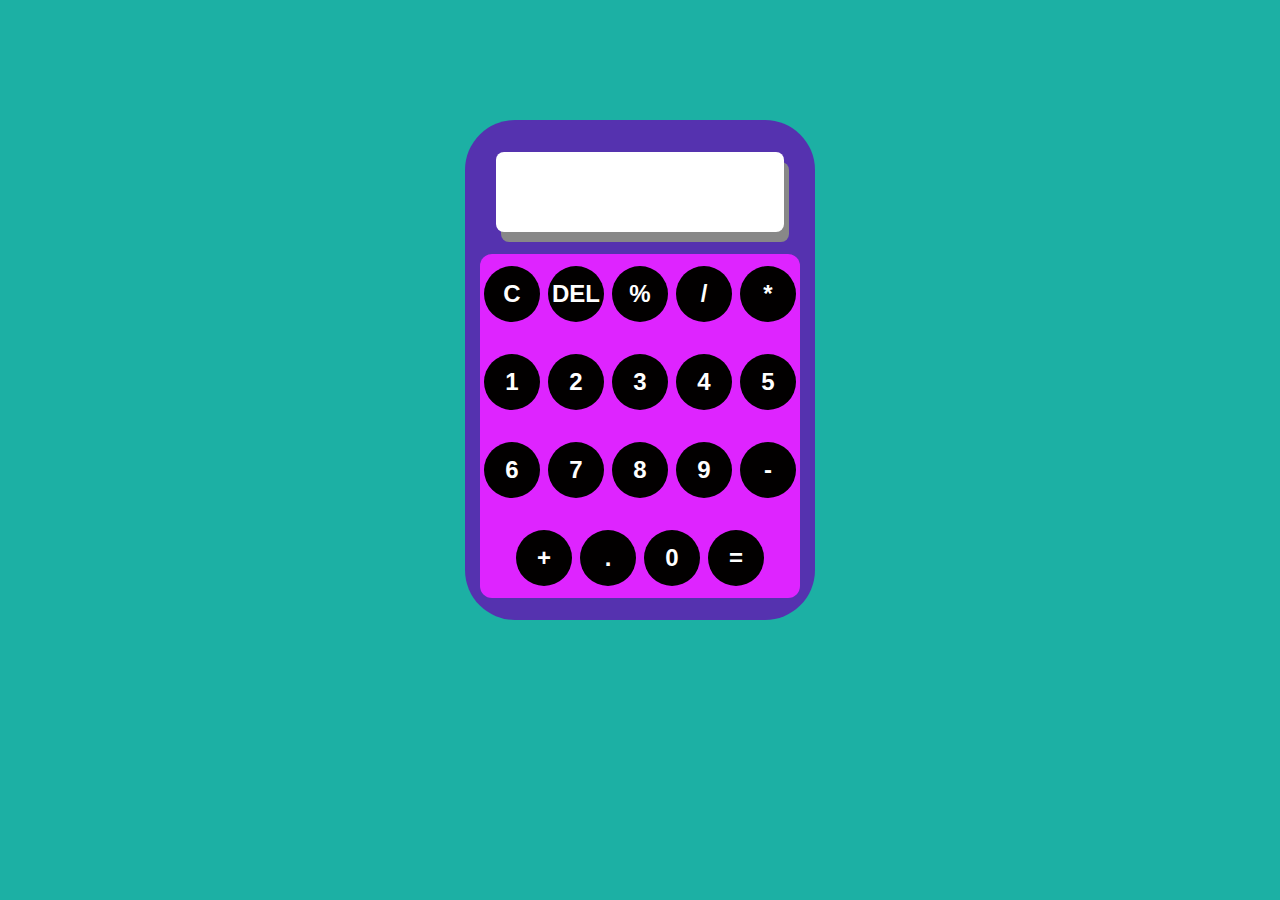
<file: calculator/index.html>
<!DOCTYPE html>
<html lang="en">
<head>
    <meta charset="UTF-8">
    <meta name="viewport" content="width=device-width, initial-scale=1.0">
    <title>Calculator</title>
    <link rel="stylesheet" href="style.css">
</head>
<body>
    <div class="container">
        <div class="screen-wrap">
            <div class="screen-container">
                <div class="history"></div>
                <div class="screen"></div>
            </div>
        </div>
        <div class="btn-wrap">
            <button class="btn">C</button>
            <button class="btn">DEL</button>
            <button class="btn">%</button>
            <button class="btn">/</button>
            <button class="btn">*</button>
            <button class="btn">1</button>
            <button class="btn">2</button>
            <button class="btn">3</button>
            <button class="btn">4</button>
            <button class="btn">5</button>
            <button class="btn">6</button>
            <button class="btn">7</button>
            <button class="btn">8</button>
            <button class="btn">9</button>
            
           
            <button class="btn">-</button>
            
            <button class="btn">+</button>
            <button class="btn">.</button>
            <button class="btn">0</button>
            <button class="btn">=</button>
        
        </div>
    </div>
    <script>
        const screen = document.querySelector('.screen');
        const history = document.querySelector('.history');
        const buttons = document.querySelectorAll('.btn');
    
        let currentNumber = '';
        let previousNumber = '';
        let operator = '';
    
        buttons.forEach(button => {
            button.addEventListener('click', (e) => {
                const buttonText = e.target.innerText;
    
                if (buttonText === 'C') {
                    currentNumber = '';
                    previousNumber = '';
                    operator = '';
                    screen.textContent = '';
                    history.textContent = '';
                } else if (buttonText === 'DEL') {
                    currentNumber = currentNumber.slice(0, -1);
                    screen.textContent = currentNumber;
                } else if (buttonText === '+' || buttonText === '-' || buttonText === '*' || buttonText === '/' || buttonText === '%') {
                    if (currentNumber !== '') {
                        previousNumber = parseFloat(currentNumber);
                        operator = buttonText;
                        currentNumber = '';
                        history.textContent = `${previousNumber} ${operator}`;
                    }
                } else if (buttonText === '=') {
                    currentNumber = parseFloat(currentNumber);
                    let result;
    
                    switch (operator) {
                        case '+':
                            result = previousNumber + currentNumber;
                            break;
                        case '-':
                            result = previousNumber - currentNumber;
                            break;
                        case '*':
                            result = previousNumber * currentNumber;
                            break;
                        case '/':
                            result = previousNumber / currentNumber;
                            break;
                        case '%':
                            result = previousNumber % currentNumber;
                            break;
                    }
    
                    screen.textContent = result;
                    history.textContent = `${previousNumber} ${operator} ${currentNumber} =`;
                    previousNumber = result;
                    currentNumber = '';
                    operator = '';
                } else {
                    currentNumber += buttonText;
                    screen.textContent = currentNumber;
                }
            });
        });
    </script>
    
</body>
</html>
</file>
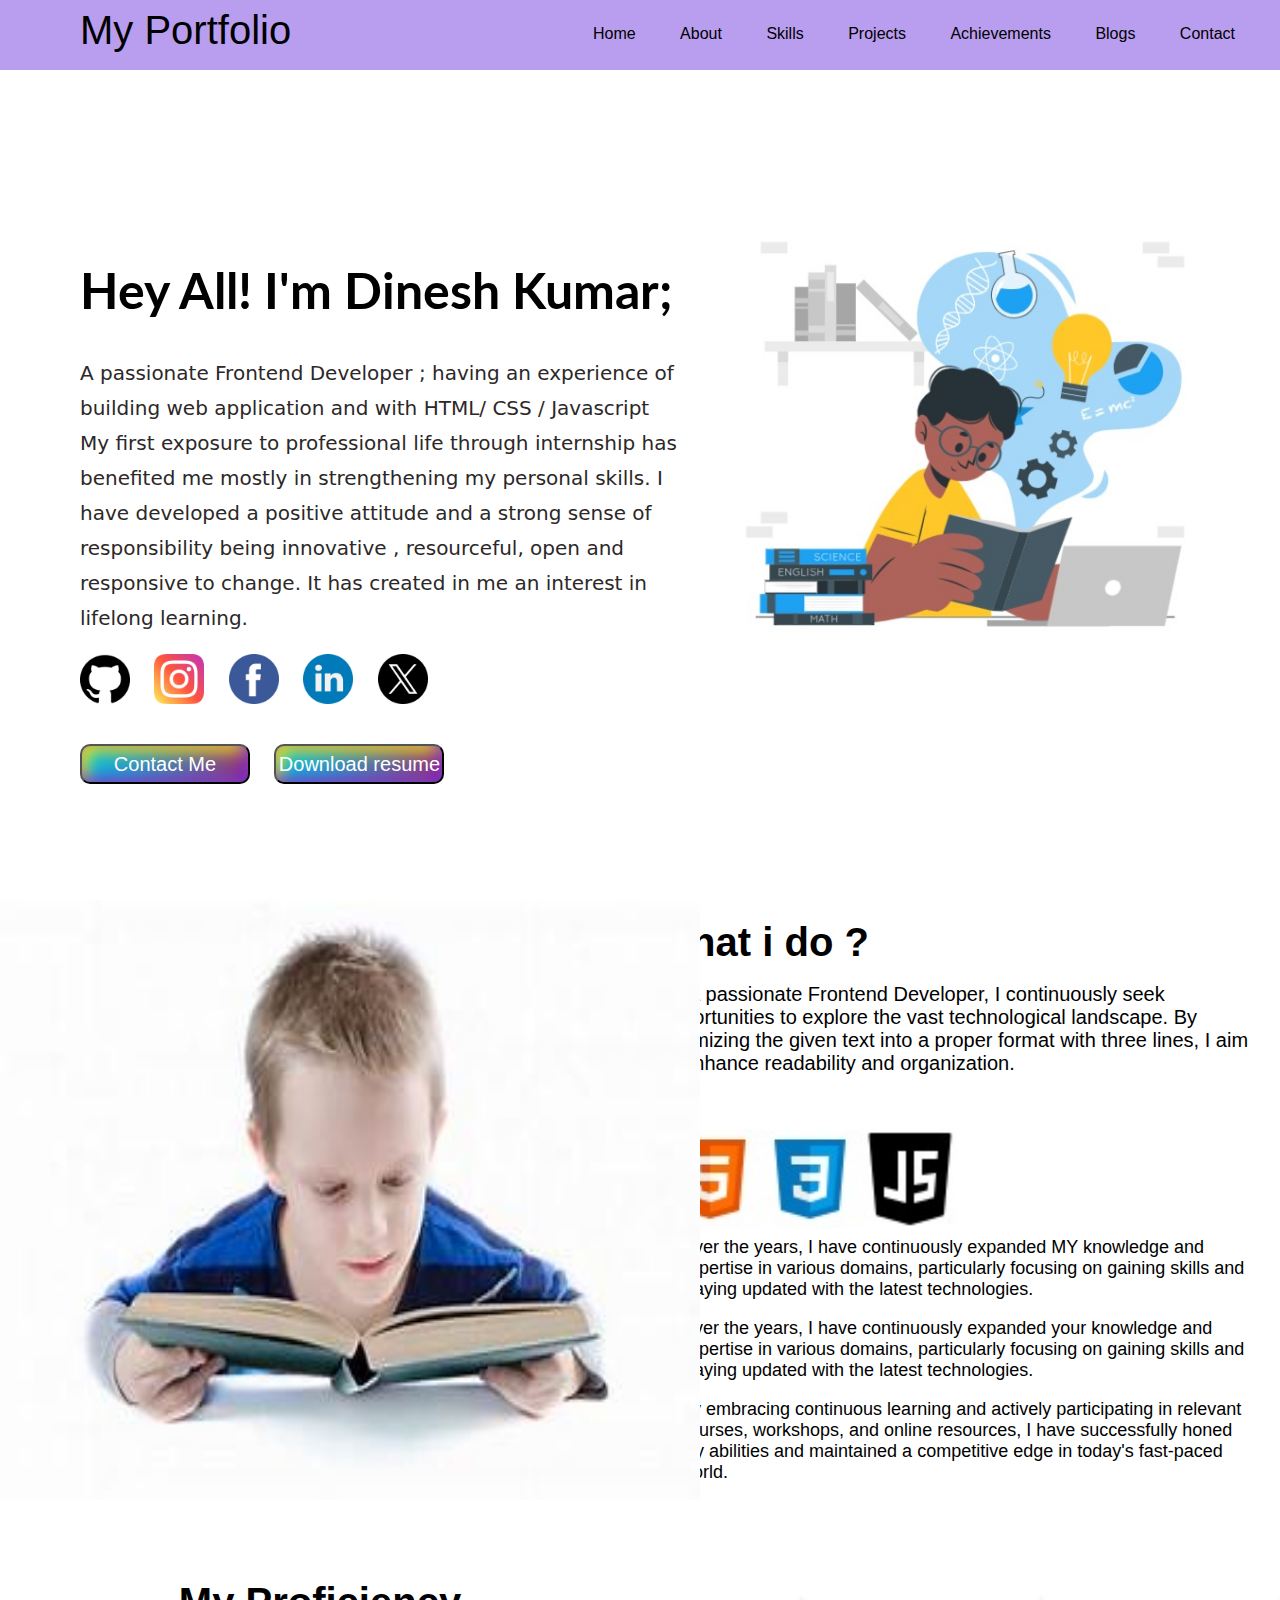
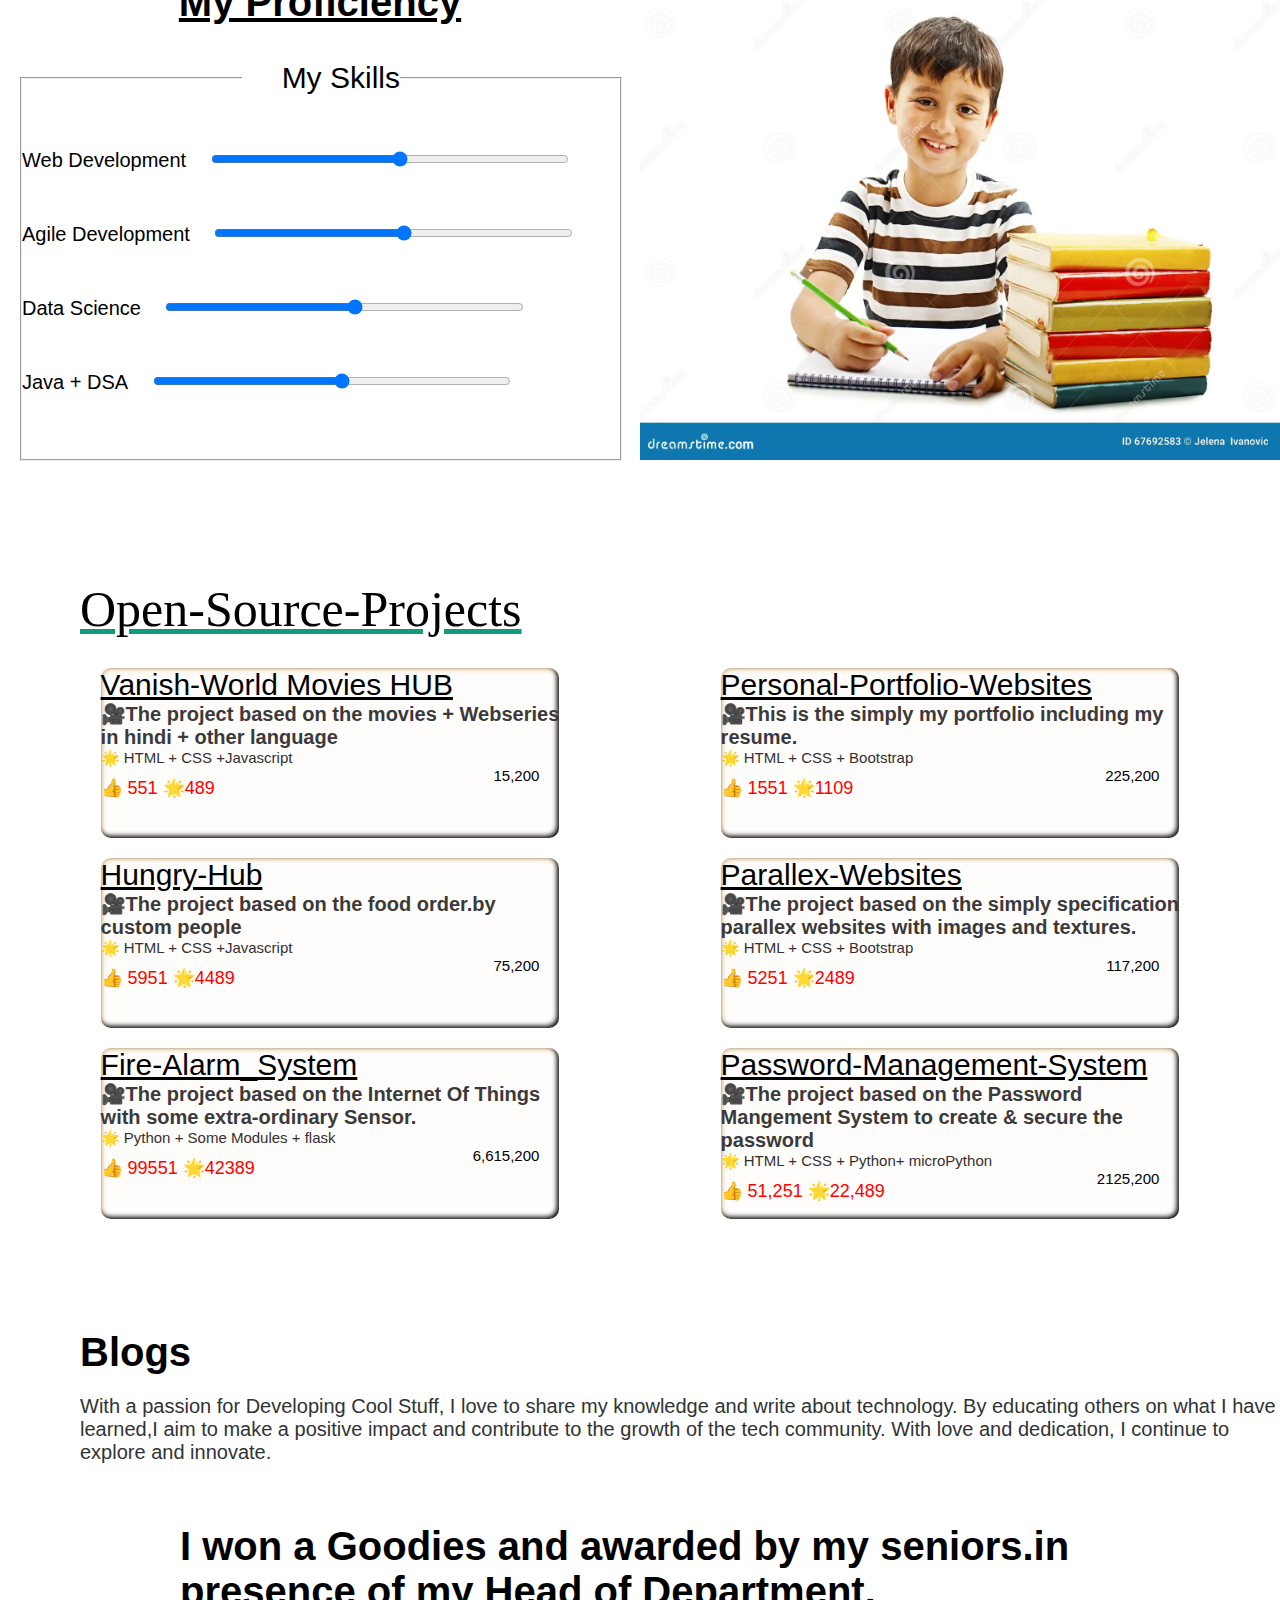
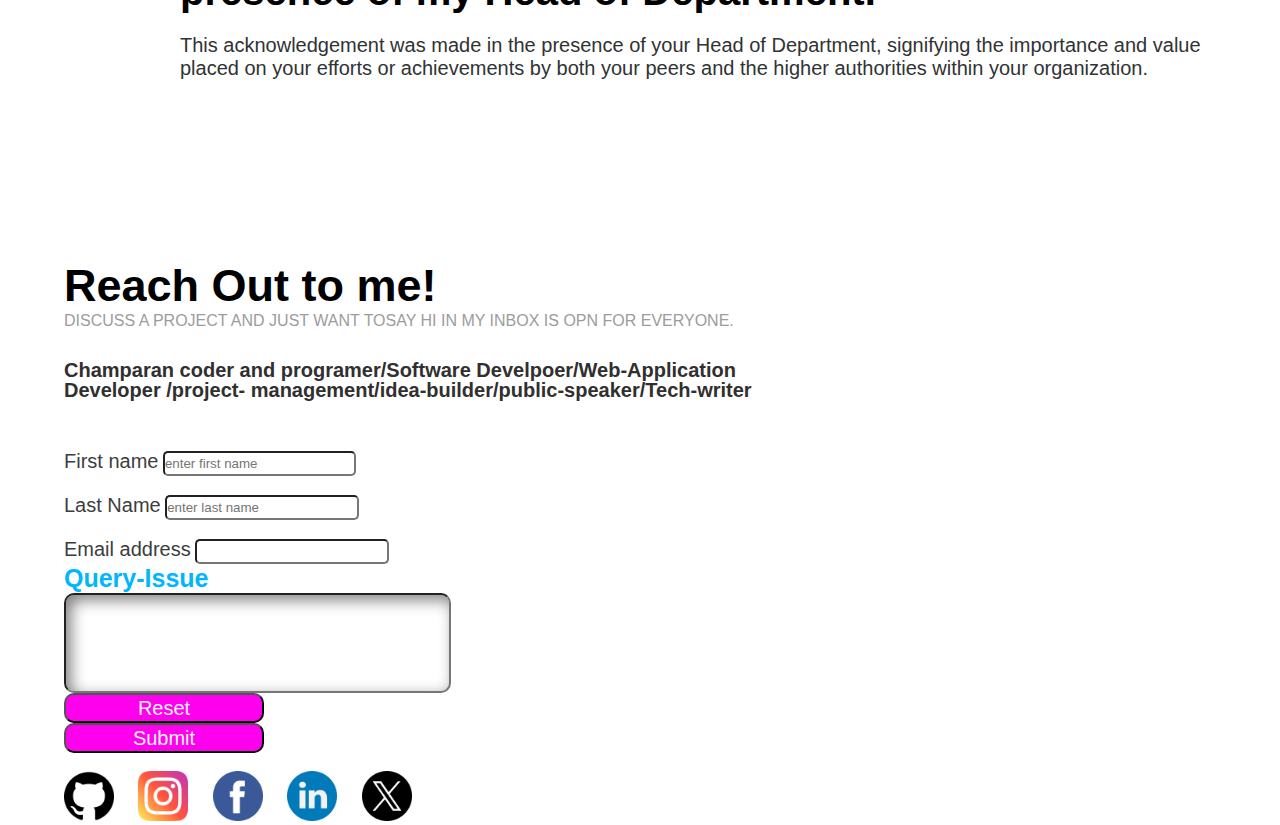
<file: My Portfoliyo/index.html>
<!DOCTYPE html>
<html lang="en">
<head>
  <meta charset="UTF-8">
  <meta name="viewport" content="width=device-width, initial-scale=1.0">
  <title> My Portfolio</title>
  <link rel="stylesheet" href="style.css">

  <link rel="preconnect" href="https://fonts.googleapis.com">
<link rel="preconnect" href="https://fonts.gstatic.com" crossorigin>
<link href="https://fonts.googleapis.com/css2?family=Lato:ital,wght@0,100;0,300;0,400;0,700;0,900;1,100;1,300;1,400;1,700;1,900&family=Niconne&family=PT+Sans:ital,wght@0,400;0,700;1,400;1,700&family=Protest+Revolution&family=Roboto+Slab:wght@100..900&family=Rye&family=Sedan:ital@0;1&family=Source+Sans+3:ital,wght@0,449;1,449&display=swap" rel="stylesheet">

</head>
<body>
  <section id="header">
    <header>
      <span id="texture-one">My Portfolio</span>
      <nav>
        <ul>
          <li><a href="#background-banner">Home</a></li>
          <li><a href="#about-page">About</a></li>
          <li><a href="#proficiency">Skills</a></li>
          <li><a href="#flex-container">Projects</a></li>
          <li><a href="#achievements">Achievements</a></li>
          <li><a href="#prodcast">Blogs</a></li>
          <li><a href="#contact">Contact</a></li>
        </ul>
      </nav>
    </header>
  </section>
  <section id="background-banner">
    <div class="text">
      <h1>Hey All! I'm Dinesh Kumar;</h1><br><br>
      <p>A passionate Frontend Developer ; having an experience of building web application and 
        with HTML/ CSS / Javascript  <br>
       
        My first exposure to professional life through internship has benefited me mostly in 
        strengthening my personal skills. I have developed a positive attitude and a strong sense of responsibility being innovative , resourceful,
         open and responsive to change. It has created in me an interest in lifelong learning.</p><br>
        <div class="icon-img">
          <a href=""><img src="image/github.jpg" alt="github"></a>
         <a href=""> <img src="image/instagram.jpg" alt="instagram"></a>
          <a href=""><img src="image/facebook.jpg" alt="facebook"></a>
          <a href=""><img src="image/linkedin.jpg" alt="linkedin"></a>
          <a href=""><img src="image/twitter.jpg" alt="twitter"></a><br><br><br>
        </div>
        <div class="btn">
          <button><a href="#contact">Contact Me</a></button>
          <button><a href="resume.pdf" download="">Download resume</a></button>
        </div>
    </div>
    <div class="img">
      <img src="image/imageBg.jpg" alt="Background Image">
    </div>
  </section>
  <section class="about-page">
    <div class="text-explore">
      <h1>what i do ?</h1><br>
      <p>As a passionate Frontend Developer, I continuously seek opportunities to explore the vast technological landscape.
         By optimizing the given text into a proper format with three lines, I aim to enhance readability and organization.</p><br><br><br>
         <img src="image/html.jpg" alt="">
         <img src="image/css.jpg" alt="">
         <img src="image/javaScript.jpg" alt="">
         <br><br><br><br><br><br>
        <div class="ol-type">
          <ol type="a">
            <li>Over the years, I have continuously expanded MY knowledge and expertise in various domains, particularly focusing on gaining skills and staying updated with the latest technologies. </li>
            <br>
            <li>Over the years, I have continuously expanded your knowledge and expertise in various domains, particularly focusing on gaining skills and staying updated with the latest technologies.</li><br>
            <li>By embracing continuous learning and actively participating in relevant courses, workshops, and online resources, I have successfully honed my abilities and maintained a competitive edge in today's fast-paced world.</li><br>
          </ol>
         </div>
    </div>
    <div class="img2">
      <img src="image/readBoyImages.jpeg" alt="reader-boy-image">
    </div>
  </section>
 <section id="proficiency">
  <img src="image/reading.webp" alt="animation-boy">
 <h1>My Proficiency</h1><br><br>
 <fieldset>
  <legend>
    <span>My Skills</span>
  </legend><br><br>
  <label for="web-dev">Web Development</label>
  <input type="range" id="web-dev"><br><br>
  <label for="Agile-dev">Agile Development</label>
  <input type="range" id="Agile-dev"><br><br>
  <label for="Data-science">Data Science</label>
  <input type="range" id="Data-science"><br><br>
  <label for="java-dev">Java + DSA</label>
  <input type="range" id="java-dev">
 </fieldset>
 </section>
 <section id="flex-container">
  <span>Open-Source-Projects</span>
  <div class="projects">
    <div class="flex-item">
      <span id="spanish">Vanish-World Movies HUB</span>
      <h1>&#127909;The project based on the movies + Webseries in hindi + other language</h1>
      <p>&#127775; HTML + CSS +Javascript </p>
      <span id="emogi">&#128077; 551  &#127775;489</span><span id="rating">15,200</span>
    </div>
    <div class="flex-item">
      <span id="spanish">Personal-Portfolio-Websites</span>
      <h1>&#127909;This is the simply my portfolio including my resume.</h1>
      <p>&#127775; HTML + CSS + Bootstrap</p>
      <span id="emogi">&#128077; 1551  &#127775;1109</span><span id="rating">225,200</span>
    </div>
    <div class="flex-item">
      <span id="spanish">Hungry-Hub</span>
      <h1>&#127909;The project based on the food order.by custom people</h1>
      <p>&#127775; HTML + CSS +Javascript </p>
      <span id="emogi">&#128077; 5951  &#127775;4489</span><span id="rating">75,200</span>
    </div>
    <div class="flex-item">
      <span id="spanish">Parallex-Websites</span>
      <h1>&#127909;The project based on the simply specification parallex websites with images and textures.</h1>
      <p>&#127775; HTML + CSS + Bootstrap </p>
      <span id="emogi">&#128077; 5251  &#127775;2489</span><span id="rating">117,200</span>
    </div>
    <div class="flex-item">
      <span id="spanish">Fire-Alarm_System</span>
      <h1>&#127909;The project based on the Internet Of Things with some extra-ordinary Sensor.</h1>
      <p>&#127775; Python + Some Modules + flask</p>
      <span id="emogi">&#128077; 99551  &#127775;42389</span><span id="rating">6,615,200</span>
    </div>
    <div class="flex-item">
      <span id="spanish">Password-Management-System</span>
      <h1>&#127909;The project based on the Password Mangement System to create & secure the password </h1>
      <p>&#127775; HTML + CSS + Python+ microPython </p>
      <span id="emogi">&#128077; 51,251  &#127775;22,489</span><span id="rating">2125,200</span>
    </div>
  </div>
 </section>
 <section id="prodcast">
  <h1>Blogs</h1>
  <p>With a passion for Developing Cool Stuff, I love to share my knowledge and write about technology. By educating others on what I have learned,I aim to make a positive impact and contribute to the growth of the tech community. With love and dedication, I continue to explore and innovate.</p>
  <div class="flex-box">
    <div class="box2">
      <h1>I won a Goodies and awarded by my seniors.in presence of my Head of Department.</h1>
      <p> This acknowledgement was made in the presence of your Head of Department, signifying the importance and value placed on your efforts or achievements by both your peers and the higher authorities within your organization.</p>
    </div>
  </div>
 </section>
<section id="contact">
  <div class="contact-info">
    <h3>Reach Out to me!</h3>
    <div class="texture-container">
    <p style="text-transform: uppercase; 
    color: rgb(156, 156, 157);">Discuss a project and just Want tosay Hi in my Inbox is Opn for everyone.</p>
    <h2 style="
    font-size: 20px;
     line-height:20px; 
    margin-top: 30px;
     color:rgb(49, 47, 47)">Champaran coder and programer/Software Develpoer/Web-Application Developer /project- management/idea-builder/public-speaker/Tech-writer</h2>
    <div class="form-filter">
      <form action="https://api.web3forms.com/submit" method="POST">
        <input type="hidden" name="access_key" value="1f58ccf6-4b5f-41e8-b6ea-4e843285928a">
        <label for="text">First name</label>
        <input type="text" id="text" placeholder="enter first name" name="First name"><br><br>
        <label for="text1">Last Name</label>
        <input type="text" id="text1" placeholder="enter last name" name="Last Name"><br><br>
        <label for="email">Email address</label>
        <input type="email" id="email0" name="Email address"><br>
        <h1 style="
        font-size: 25px;
        color: rgb(0, 183, 255);
        font-family: 'Lucida Sans', 'Lucida Sans Regular', 'Lucida Grande', 'Lucida Sans Unicode', Geneva, Verdana, sans-serif;">Query-Issue</h1>
        <label for="feedback" ></label>
        <input type="area" id="area" name="Query-Issue" rows="4" cols="50"><br>
        <button type="reset">Reset</button><button type="submit">Submit</button>
      </form><br>
      <div class="icon-img">
        <a href=""><img src="image/github.jpg" alt="github"></a>
       <a href=""> <img src="image/instagram.jpg" alt="instagram"></a>
        <a href=""><img src="image/facebook.jpg" alt="facebook"></a>
        <a href=""><img src="image/linkedin.jpg" alt="linkedin"></a>
        <a href=""><img src="image/twitter.jpg" alt="twitter"></a>
      </div>
    </div>
    </div>
</section>
</body>
</html>
</file>
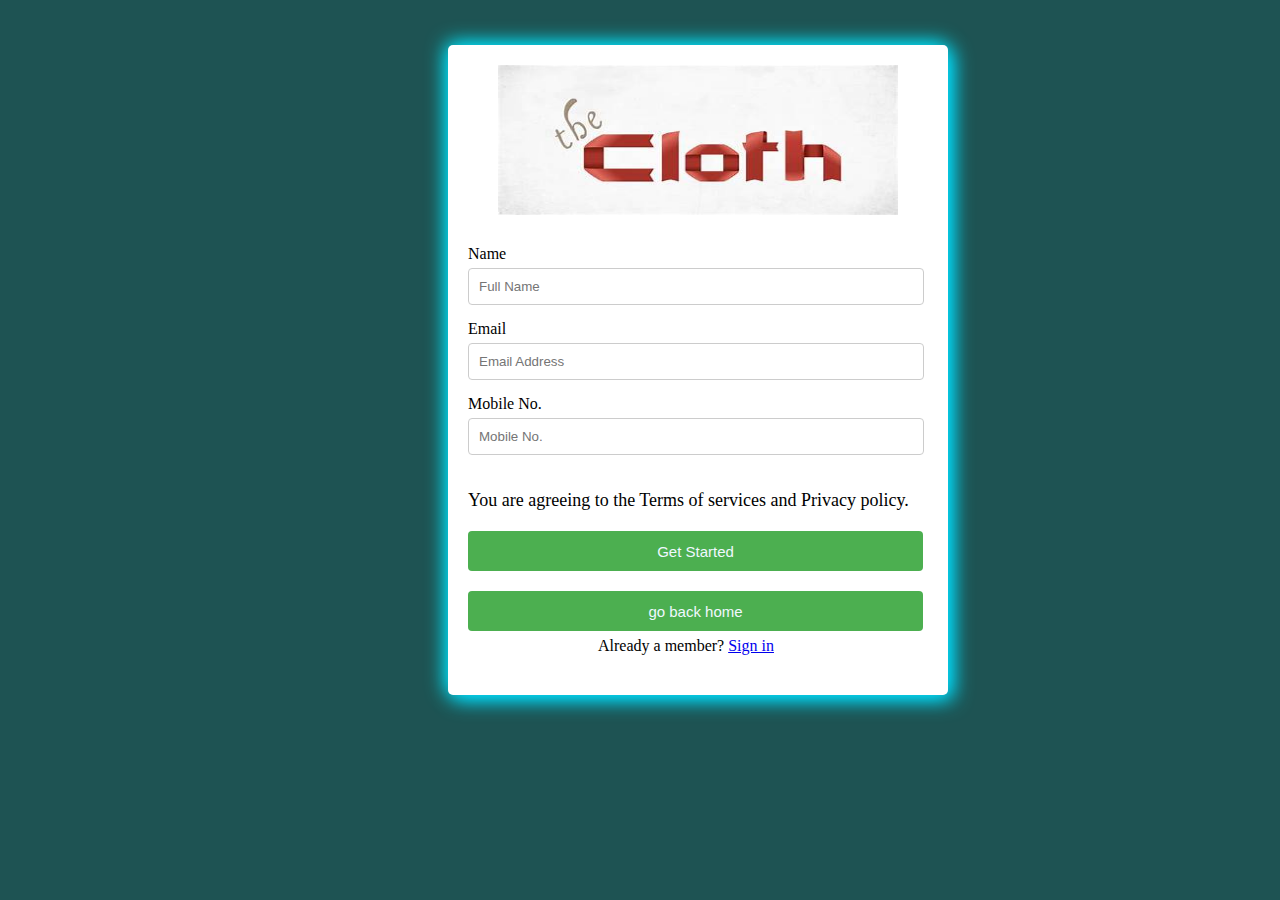
<file: Landing page/form-page.html>
<!DOCTYPE html>
<html lang="en">
<head>
    <meta charset="UTF-8">
    <meta name="viewport" content="width=device-width, initial-scale=1.0">
    <title>Form-page</title>
</head>
<style>
    *{
        margin: 0%;
        padding: 0%; 
        box-sizing: border-box;
    }

    body{
        width: 100%;
        height: 100vh;
        position: relative;
        background-color: rgb(30, 83, 83);
    }
    #form-container{
        width: 500px;
        height: 650px;
        position: absolute;
        top: 5%;
        left: 35%;
        background-color: rgb(255, 255, 255);
        border-radius: 5px;
        box-shadow: 5px 5px 20px rgb(0, 221, 255) ,-2px -2px 20px rgb(0, 238, 255);
    }

    .imageDiv{
        width: 500px;
        height: 200px;
        position: relative;
    }
    .imageDiv img{
        width: 400px;
        height: 150px;
        position: absolute;
        top: 20px;
        left: 10%;

    }
    
    .form-group {
        margin-bottom: 15px;
        margin-left: 20px;
    }
    label{
        display: block;
    font-weight: 500;
    margin-bottom: 5px;
    }
    input {
        width: 95%;
        padding: 10px;
        border: 1px solid #ccc;
        border-radius: 4px;
        box-sizing: border-box;

    }
    
    .btn {
        background-color: #4CAF50;
        color: #fff;
        padding: 10px 20px;
        margin-left: 20px;
        border: none;
        border-radius: 4px;
        cursor: pointer;
        width:91% ;
        height: 40px;
        padding: 10px;
    }
    
    .btn:hover {
        background-color: #45a049;
    }

    .btn2 {
        background-color: #4CAF50;
        color: #fff;
        padding: 10px 20px;
        margin-left: 20px;
        border: none;
        border-radius: 4px;
        cursor: pointer;
        width:91% ;
        height: 40px;
        margin: 20px;
    }
    .btn a{
        text-decoration: none;
        color: aliceblue;
        font-size: 15px;
    }
    .btn2 a{
        text-decoration: none;
        color: aliceblue;
        font-size: 15px;
    }
    .btn2:hover {
        background-color: #5c58af;
    }
#form-container>p{
    position: absolute;
    bottom: 40px;
    left: 150px;
}
#paragraph{
    padding: 20px;
    font-size: 18px;
}
/* Existing styles... */

/* Media query for smaller screens */
@media (max-width: 768px) {
    #form-container {
      width: 90%;
      height: auto;
      top: 2%;
      left: 5%;
      padding-bottom: 20px;
    }
  
    .imageDiv {
      width: 100%;
      height: 150px;
    }
  
    .imageDiv img {
      width: 200px;
      height: 100px;
      left: 50%;
      transform: translateX(-50%);
    }
  
    .form-group {
      margin-left: 10px;
      margin-right: 10px;
    }
  
    input {
      width: 100%;
    }
  
    .btn,
    .btn2 {
      width: 95%;
      margin-left: 10px;
      margin-right: 10px;
    }
  
    #form-container > p {
      position: static;
      text-align: center;
      margin-top: 20px;
    }
  
    #paragraph {
      padding: 10px;
      font-size: 16px;
    }
  }
</style>
<body>
    <div id="form-container">
        <div class="imageDiv">
            <img src="image/clothLogo.jpeg" alt="">
        </div>
        <form action="https://api.web3forms.com/submit" method="POST">
            <input type="hidden" name="access_key" value="1f58ccf6-4b5f-41e8-b6ea-4e843285928a">
            <div class="form-group">
                <label for="Name">Name</label>
                <input type="text" placeholder="Full Name" required id="Name" name="Name">
            </div>
            <div class="form-group">
                <label for="email">Email</label>
                <input type="email" placeholder="Email Address" required id="email" name="email">
            </div>
            <div class="form-group">
                <label for="text">Mobile No.</label>
                <input type="tel" placeholder="Mobile No." required id="text" name="text">
            </div>
            <p id="paragraph">You are agreeing to the Terms of services and Privacy policy.</p>
            <button type="submit" class="btn"><a href="index.html">Get Started</a></button>
        </form>
        <p>Already a member? <a href="login-page.html">Sign in</a></p>
        <button type="submit" class="btn2"><a href="index.html">go back home</a></button>
    </div>
</body>
</html>
</file>
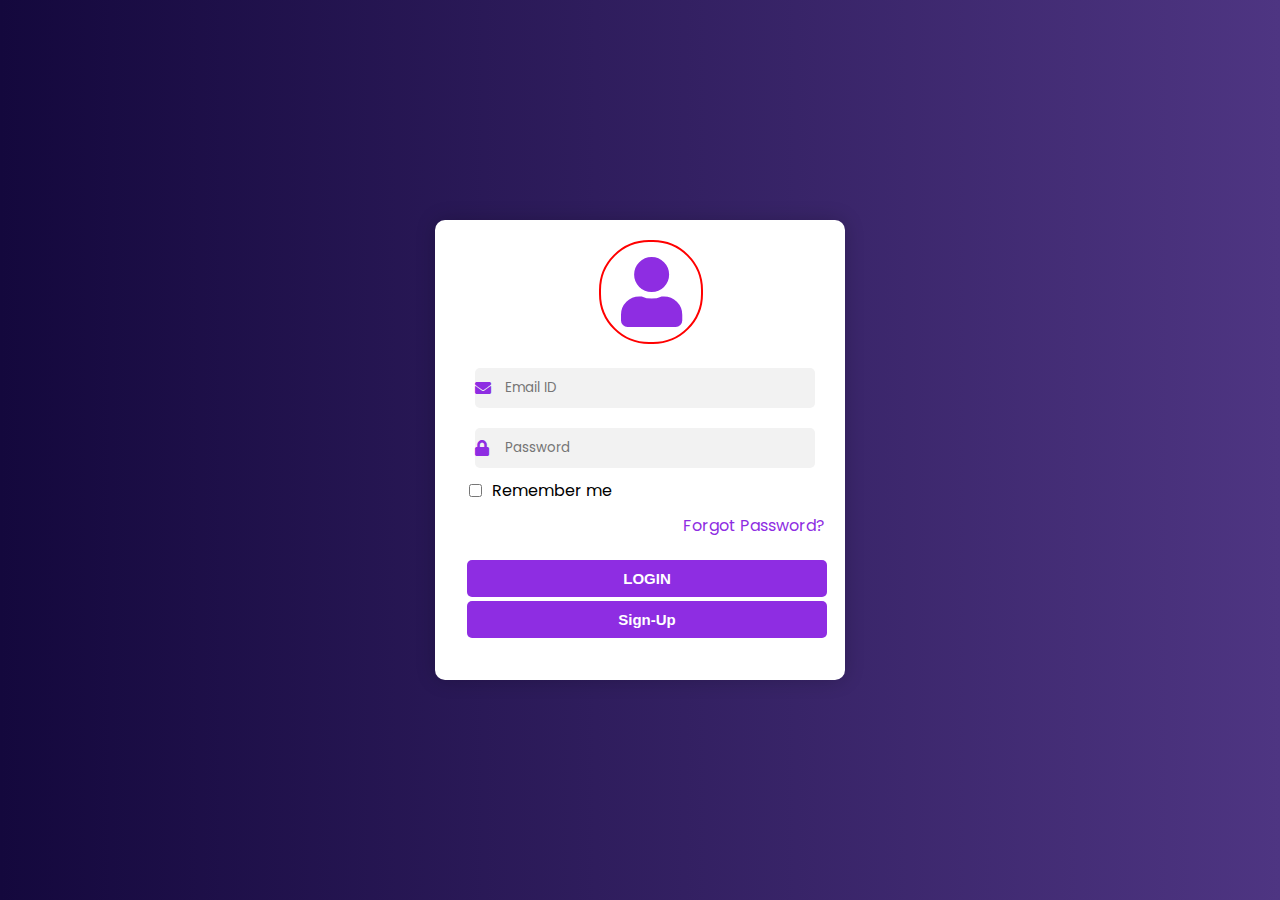
<file: Landing page/login-page.html>
<!DOCTYPE html>
<html lang="en">
<head>
    <meta charset="UTF-8">
    <meta name="viewport" content="width=device-width, initial-scale=1.0">
    <title>Login</title>
    <link rel="stylesheet" href="https://cdnjs.cloudflare.com/ajax/libs/font-awesome/5.15.3/css/all.min.css">
</head>
<style>
    @import url('https://fonts.googleapis.com/css2?family=Poppins:wght@400;500;600&display=swap');

body {
    font-family: 'Poppins', sans-serif;
    background: linear-gradient(90deg, #14083d, #4e3582);
    display: flex;
    justify-content: center;
    align-items: center;
    height: 100vh;
    margin: 0;
}

.container {
    display: flex;
    justify-content: center;
    align-items: center;
}

.login-box {
    width: 350px;
    height: 400px;
    background-color: #fff;
    padding: 30px;
    border-radius: 10px;
    box-shadow: 0 0 20px rgba(0, 0, 0, 0.2);
    position: relative;
    
}

.user-icon {
    text-align: center;
    margin-bottom: 20px;
    border: 2px solid red;
    width: 100px;
    height: 100px;
    border-radius:50px ;
    position: absolute;
    top: 20px;
    left: 40%;
}

.user-icon i {
    font-size: 70px;
    color: #8e2de2;
    padding-top: 15px;
    
}

.input-group {
    position: relative;
    padding: 10px;
}

.input-group i {
    position: absolute;
    left: 10px;
    top: 50%;
    transform: translateY(-50%);
    color: #8e2de2;
}

.input-group input {
    width: 300px;
    padding: 10px 10px 10px 30px;
    border: none;
    border-radius: 5px;
    background-color: #f2f2f2;
    font-family: inherit;
}

.checkbox {
    display: flex;
    align-items: center;
    margin-bottom: 10px;
}
form{
    position: absolute;
    top: 30%;
    left: 30px;
}

.checkbox input[type="checkbox"] {
    margin-right: 10px;
}

.forgot-password {
    display: block;
    text-align: right;
    color: #8e2de2;
    text-decoration: none;
    margin-bottom: 20px;
}

.login-btn {
    width: 100%;
    padding: 10px;
    border: none;
    border-radius: 5px;
    background-color: #8e2de2;
    color: #fff;
    font-size: 15px;
    font-weight: 600;
    cursor: pointer;
    transition: background-color 0.3s ease;
    margin: 2px;
}

.login-btn:hover {
    background-color: #4a00e0;
}

.login-btn a{
    text-decoration:none;
    color: #fff;
    font-weight: 600;
    cursor: pointer;
    font-size: 15px;
}
@media screen and (max-width: 767px){
    .login-box {
        width: 250px;
        height: 400px;
        background-color: #fff;
        padding: 30px;
        border-radius: 10px;
        box-shadow: 0 0 20px rgba(0, 0, 0, 0.2);
        position: relative;
        
    }

    
.user-icon {
    outline: 8px solid rgb(127, 123, 123);
    border-radius:55px ;
    left: 36%;
    top: 10%;
}

.user-icon i {
    font-size: 70px;
    color: #000000;
    padding-top: 15px;
    
}

.input-group i {
    position: absolute;
    left: 10px;
    top: 50%;
    transform: translateY(-50%);
    color: #8e2de2;
}

.input-group input {
    width: 210px;
    padding: 10px 10px 10px 30px;
    border: none;
   
}

.checkbox {
    display: flex;
    align-items: center;
    margin-bottom: 10px;
}
form{
    position: absolute;
    top: 38%;
    left: 20px;
}


}
</style>
<body>
    <div class="container">
        <div class="login-box">
            <div class="user-icon">
                <i class="fas fa-user"></i>
            </div>
            <form action="https://api.web3forms.com/submit" method="POST">
                <input type="hidden" name="access_key" value="1f58ccf6-4b5f-41e8-b6ea-4e843285928a">
                <div class="input-group">
                    <i class="fas fa-envelope"></i>
                    <input type="email" placeholder="Email ID"  name="email" required>
                </div>
                <div class="input-group">
                    <i class="fas fa-lock"></i>
                    <input type="password" placeholder="Password"  name="password" required>
                </div>
                <div class="checkbox">
                    <input type="checkbox" id="remember-me" name="remember-me">
                    <label for="remember-me">Remember me</label>
                </div>
                <a href="form-page.html" class="forgot-password">Forgot Password?</a>
                <button type="submit" class="login-btn">LOGIN</button>
                <button type="submit" class="login-btn"><a href="form-page.html">Sign-Up</a></button>
            </form>
        </div>
    </div>
</body>
</html>
</file>
<file: calculator/style.css>
body{
    margin: 0%;
    padding: 0%;
    background: #19b4d3d7;
    display: flex;
    align-items: center;
    font-family: 'poppins','arial';
    font-weight: 600;
    background-color: rgb(28, 176, 164);
    justify-content: center;
}
.container{
    height: 500px;
    width: 350px;
    margin: 120px;
    background: #5532af;
    border-radius: 50px;
    box-shadow: cadetblue;
    display: flex;
    flex-wrap: wrap;
    justify-content: center;

}
.screen-wrap{
    margin: 2rem 0 1rem 0;
    width: 18rem;
    height: 5rem;
    border-radius: 1rem;
    background: darkseagreen;
    box-shadow: 5px 10px inset;
    display: flex;
    justify-content: center;
    align-items: center;

}
.screen-container{
    width: 18rem;
    height: 5rem;
    border-radius: 0.5rem;
    background: rgb(255, 255, 255);
    box-shadow: 5px 10px #888888;
}
.screen{
    padding-right: 7px;
    width: 100%;
    height: 65%;
    color: rgb(12, 24, 189);
    font-size: 3rem;
    box-sizing: border-box;
    text-align: left;

}
.history{
    padding: 5px 6px 0 0;
    width: 100%;
    height: 29%;
    font-size: 1.5rem;
    color: rosybrown;
    box-sizing: border-box;
    text-align: left;
    opacity: 0.8;
}
.btn-wrap{
    display: block;
   
    border-radius: 12px;
   
    background: hsl(291, 100%, 57%);
    color: white;
    transform: translateY(-8px);
    height: 21.5rem;
    width: 20rem;
    display: flex;
    flex-wrap: wrap;
    justify-content: center;
    align-items: center;
    gap: 0.5rem;

}
.btn{
    all: unset;
    width: 3.5rem;
    height: 3.5rem;
    font-size: 1.5rem;
    color: rgb(255, 255, 255);
    border-radius: 55%;
    background: rgb(2, 0, 0);
    box-shadow: color-mix(in xyz, yellow 40%, green 50%);
    display: grid;
    place-content: center;
    cursor: pointer;
    

}
</file>
<file: My Portfoliyo/style.css>
* {
    margin: 0;
    padding: 0;
    box-sizing: border-box;
  }
  
  body {
    font-family: Arial, sans-serif;
  }
  
  #header {
    width: 100%;
    height: 70px;
    background-color: rgb(185, 158, 239);
    position: fixed;
    top: 0;
    left: 0;
    z-index: 1000;
  }
  #texture-one{
    margin-top: 8px;
    margin-left: 80px;
    float: left;
    font-size: 40px;
  }
  #header nav ul {
    list-style: none;
    padding: 15px;
    margin: 10px;
    float: right;
  }
  
  #header nav ul li {
    display: inline;
    margin: 20px;
  }
  
  #header nav ul li a {
    text-decoration: none;
    color: black;
  }
  
  #background-banner {
    width: 100%;
    height: 100vh;
    background-color: rgb(255, 255, 255);
    display: flex;
    align-items: center;
  }
  
  .text {
    width: 60%;
    height: 60vh;
    padding-top: 80px;
    padding-left: 80px ;
  
  }
  
  .text h1 {
    font-size: 50px;
    font-family: "Lato", sans-serif;
    font-weight: 700;
    font-style: normal;
    }
  
  .text p{
    font-size: 20px;
    font-family: system-ui, -apple-system, BlinkMacSystemFont, 'Segoe UI', Roboto, Oxygen, Ubuntu, Cantarell, 'Open Sans', 'Helvetica Neue', sans-serif;
    line-height: 35px;
    color: rgb(44, 40, 40);
  
    }
    .icon-img{
      width: 100%;
      height: 150px;
      display: inline;
      
    }
    .icon-img img{
      width: 50px;
      height: 50px;
      margin-right: 20px;
    }
  .btn button{
    width: 170px;
    height: 40px;
    font-size: 20px;
    margin-right: 20px;
    background: linear-gradient(90deg, rgb(7, 196, 221) 0%, 54%, rgb(158, 55, 110) 100%);;
    color: whitesmoke; 
    border-radius: 10px;
    box-shadow: inset -5px -5px 15px rgba(98, 16, 239, 0.762),
                inset 5px 5px 15px rgb(253, 240, 3);
  }
  .btn button:hover{
    width: 170px;
    height: 35px;
    transition-duration: 0.3s;
    font-size: 20px;
    font-size: 17px;
    background: linear-gradient(90deg, rgb(196, 221, 7) 0%, 54%, rgb(55, 129, 158) 100%);;
    color: whitesmoke; 
    border-radius: 7px;
    box-shadow: inset -5px -5px 10px rgb(255, 98, 0),
                inset 5px 5px 10px rgb(111, 0, 255);
  }
  
  .btn button:active{
    width: 180px;
    height: 40px;
    font-size: 20px;
    margin-right: 20px;
    background: linear-gradient(90deg, rgb(0, 0, 255) 0%, 54%, rgb(20, 0, 235) 100%);;
    color: rgb(255, 0, 174); 
    border-radius: 10px;
    box-shadow:2px 2px 3px  rgb(0, 187, 255);
    transition-duration: 0.5;
  }
  .btn button a{
    text-decoration: none;
    color: white;
  }
  
  .img {
    width: 50%;
  }
  
  .img img {
    width: 100%;
    height: auto;
  }
  
  .about-page{
    width: 100%;
    height: 600px;
    background-color: rgb(255, 255, 255);
   
  }
  .text-explore{
    width:50%;
    height: 50%;
    padding:20px;
    float: right;
  
  }
  .text-explore >h1{
    font-size: 40px;
    color: solid black;
  }
  .text-explore >p{
    font-size: 20px;
    color: solid rgba(30, 28, 28, 0.833);
  }
  .about-page .img2{
    float: left;
    width: 38%;
    height: 49%;
    margin-right:7px;
  }
  
  .about-page img{
    float: left;
    width: 700px ;
    height:600px;
  
  }
  .text-explore >img{
    width: 100px;
    height: 100px;
  }
  .ol-type{
    width: 100%;
    height: 400px;
    content: " ";
    font: 20px;
  }
  
  .ol-type ol> li{
    font-size: 18px;
    margin-left: 20px;
  }
  
  #proficiency{
    width: 100%;
    height: 600px;
    background-color: rgb(255, 255, 255);
    margin-top: 80px;
  }
  #proficiency img{
    float: right;
    width: 50%;
    height: 80%;
  
  }
  
  #proficiency h1{
    font-size: 40px;
    text-align:center;
    color: solid black;
    text-decoration: underline;
  }
  
  #proficiency fieldset{
    width: 47%;
    height: 400px;
    margin-left: 20px;
  
  }
  #proficiency fieldset legend{
    font-size: 30px;
    color: solid RED;
    padding-left: 40px;
    text-align: center;
  }
  #proficiency label{
    font-size: 20px;
  }
  #proficiency input[type=range]{
    width: 60%;
    margin: 20px;
    padding-left: 20px;
    text-align: start;
  }
  
  #flex-container{
    width: 100%;
    height: 600px;
  }
  #flex-container >span{
    font-size: 50px;
    margin-top: 40px;
    margin-left: 80px;
    font-family: Georgia, 'Times New Roman', Times, serif;
    text-decoration: underline rgb(16, 155, 127);
  }
  
  .projects{
    width: 100%;
    height: 500px;
    padding: 20px;
    display: flex;
    flex-wrap: wrap;
    align-items: center;
    justify-content: space-around;
  }
  .flex-item{
    width: 37%;
    height: 37%;
    margin: 10px;
    font-size: 30px;
    background: #fffcfc;
    box-shadow: inset -2px -2px 5px black,inset 2px 2px 5px wheat;
    border-radius:10px ;
  
  }
  .flex-item:hover{
    width: 37.5%;
    height: 37.5%;
    transition: 0.46s;
    margin: 7px;
    font-size: 32px;
    background: #fffcfc;
    box-shadow:2px 2px 5px black,2px 2px 5px wheat; 
    border-radius:10px ;
  
  }
  #spanish{
    font-size: 30px;
    font-weight: 700px;
    color: rgb(0, 0, 0);
    text-decoration: underline black;
  }

  .flex-item h1{
    font-size: 20px;
    color: rgb(59, 58, 58);
  }
  .flex-item p{
    font-size: 15px;
    text-align: start;
    color: rgb(52, 48, 48);
  }
  #emogi{
    font-size: 18px;
    color: red;
  }
  
  #rating{
    float: right;
    font-size:15px ;
    margin-right: 20px;
  }
  
  
  #prodcast{
    margin-top: 150px;
    width: 100%;
    height: 400px;
    background-color: rgb(255, 255, 255);
    
  }
  
  #prodcast h1{
    font-size: 40px;
    color: rgb(0, 0, 0);
    margin-bottom: 20px;
    margin-left:80px ;
  }
  #prodcast p{
    font-size: 20px;
    text-align: start;
    color: rgb(48, 51, 52);
    margin-bottom: 20px;
    margin-left:80px ;
  }
  
  .flex-box{
    display: flex;
    flex-wrap: wrap;
    width: 100%;
    height: 80%;
    padding: 40px;
    padding-left: 100px;
    background-color: rgb(255, 255, 255);
  }
  
  #contact{
    width: 100%;
    height: 600px;
    display: flex;
    align-items: center;
    justify-content:space-around;
    color:black;
    text-align: left;
  }
  .contact-info{
    width: 90%;
    height: 600px;
    background-color: rgb(255, 255, 255);
  }
  .contact-info h3{
    font-size: 45px;
    margin-top: 130px;
  }
  
  .contact-info .texture-container+img{
    float: right;
    width: 350px;
    height: 350px;
    border-radius: 200px;
  }
  .texture-container{
    float: left;
    width: 60%;
    height: 500px;
  } 
  .form-filter{
    width: 80%;
    height: 280px;
    margin-top: 50px;
  }
  .form-filter #area{
    width: 70%;
    height: 100px;
    border-radius: 10PX;
    box-shadow: INSET 5px 5px 15px grey;
    font-size: 20px;
    color: rgb(255, 3, 3);
    overflow: hidden;
  
  }
  .form-filter button{
    width: 200px;
    height: 30px;
    background-color: rgb(255, 0, 238);
    border-radius: 10px;
    color: whitesmoke;
    font-size: 20px;
    font-weight: 700px;
    margin-right: 80px;
  } 
  
  .form-filter label{
    font-size: 20px;
    color: rgb(61, 61, 63);
  }
  .form-filter input[type=text]{
    width: 35%;
    height: 25px;
    border-radius: 5px;
  }
  .form-filter input[type=email]{
    width: 35%;
    height: 25px;
    border-radius: 5px;
  }
</file>
